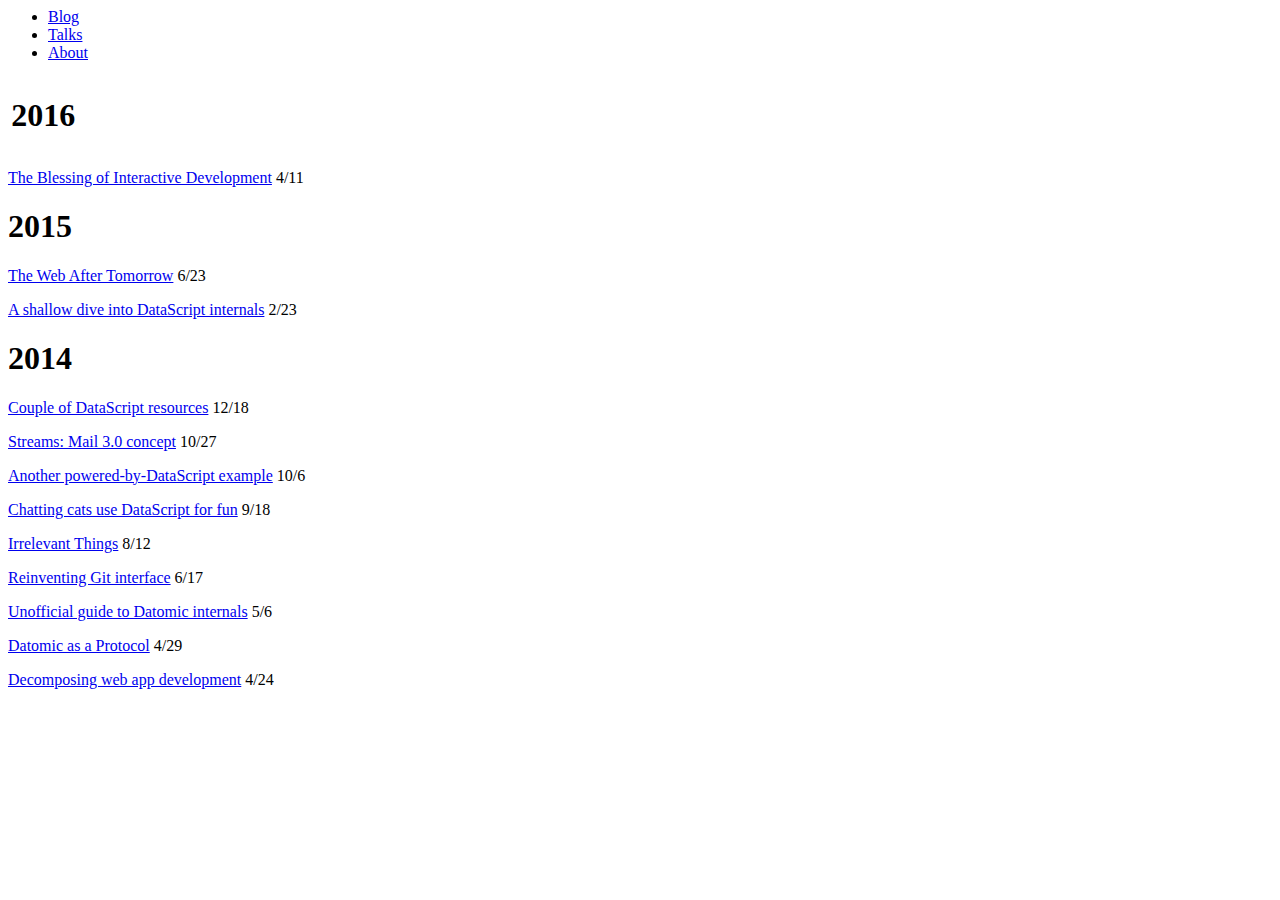
<file: perf/pages/page1.html>
<body>
<div class="page ">

<ul class=menu>
  <li><a class="menu__item menu__item_selected" href="/">Blog</a>
  <li><a class="menu__item" href="/talks/">Talks</a>
  <li><a class="menu__item" href="/about/">About</a>
</ul>

<div class="post">
  <h1 style="line-height: 2em; padding-left: 3.2px">2016</h1>
      <p><a href="/blog/interactive-development/">The Blessing of Interactive Development</a> <span class=date>4/11</span>
  <h1>2015</h1>
      <p><a href="/blog/the-web-after-tomorrow/">The Web After Tomorrow</a> <span class=date>6/23</span>
      <p><a href="/blog/datascript-internals/">A shallow dive into DataScript internals</a> <span class=date>2/23</span>
  <h1>2014</h1>
      <p><a href="/blog/datascript-resources/">Couple of DataScript resources</a> <span class=date>12/18</span>
      <p><a href="/blog/streams/">Streams: Mail 3.0 concept</a> <span class=date>10/27</span>
      <p><a href="/blog/acha-acha/">Another powered-by-DataScript example</a> <span class=date>10/6</span>
      <p><a href="/blog/datascript-chat/">Chatting cats use DataScript for fun</a> <span class=date>9/18</span>
      <p><a href="/blog/irrelevant-things/">Irrelevant Things</a> <span class=date>8/12</span>
      <p><a href="/blog/reinventing-git-interface/">Reinventing Git interface</a> <span class=date>6/17</span>
      <p><a href="/blog/unofficial-guide-to-datomic-internals/">Unofficial guide to Datomic internals</a> <span class=date>5/6</span>
      <p><a href="/blog/datomic-as-protocol/">Datomic as a Protocol</a> <span class=date>4/29</span>
      <p><a href="/blog/decomposing-web-app-development/">Decomposing web app development</a> <span class=date>4/24</span>
</file>
